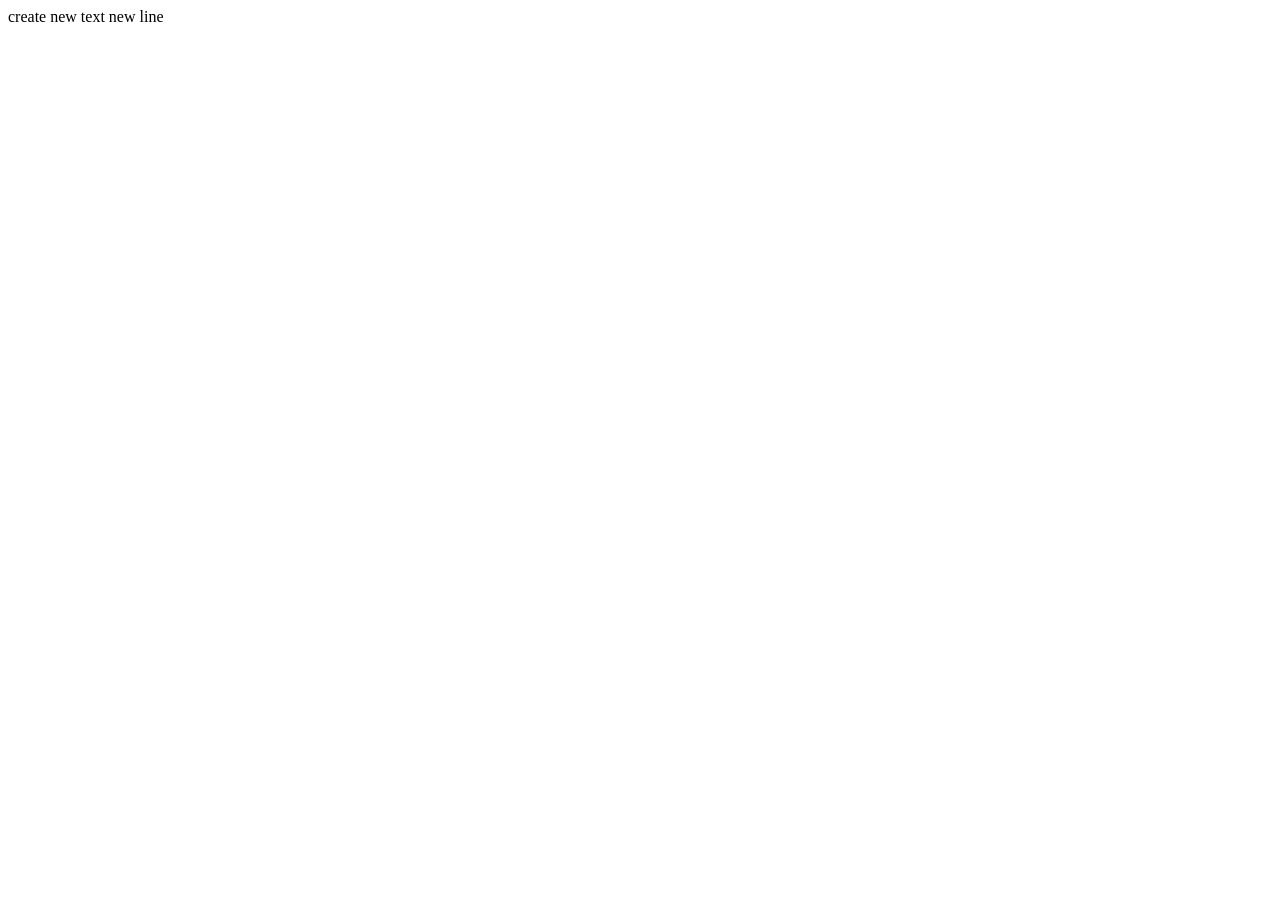
<file: index.html>
<!DOCTYPE html>
<html lang="en">
<head>
    <meta charset="UTF-8">
    <meta name="viewport" content="width=device-width, initial-scale=1.0">
    <title>Document</title>
</head>
<body>
    create new text
    new line
</body>
</html>
</file>
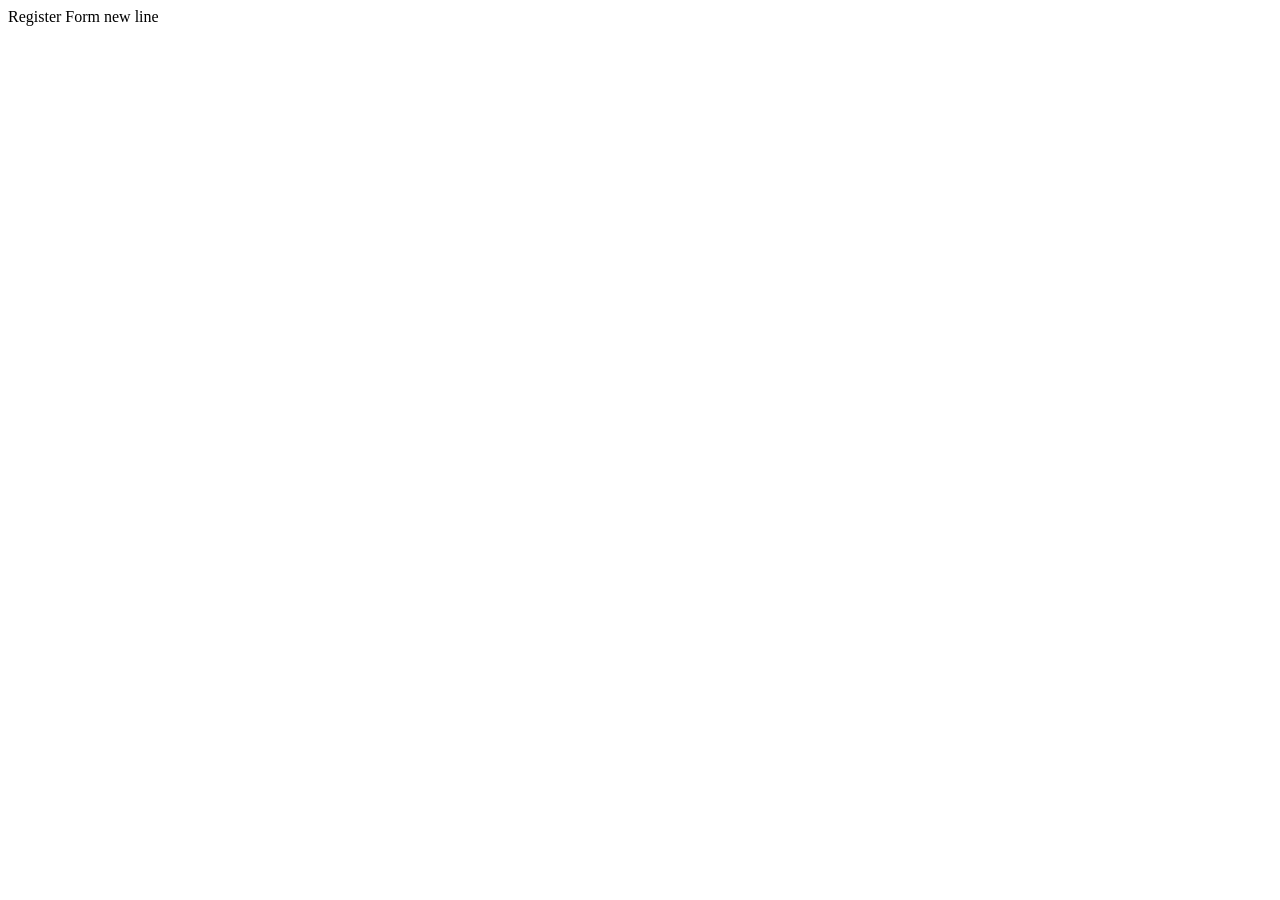
<file: register.html>
<!DOCTYPE html>
<html lang="en">
<head>
    <meta charset="UTF-8">
    <meta name="viewport" content="width=device-width, initial-scale=1.0">
    <title>Document</title>
</head>
<body>
    Register Form
    new line
</body>
</html>
</file>
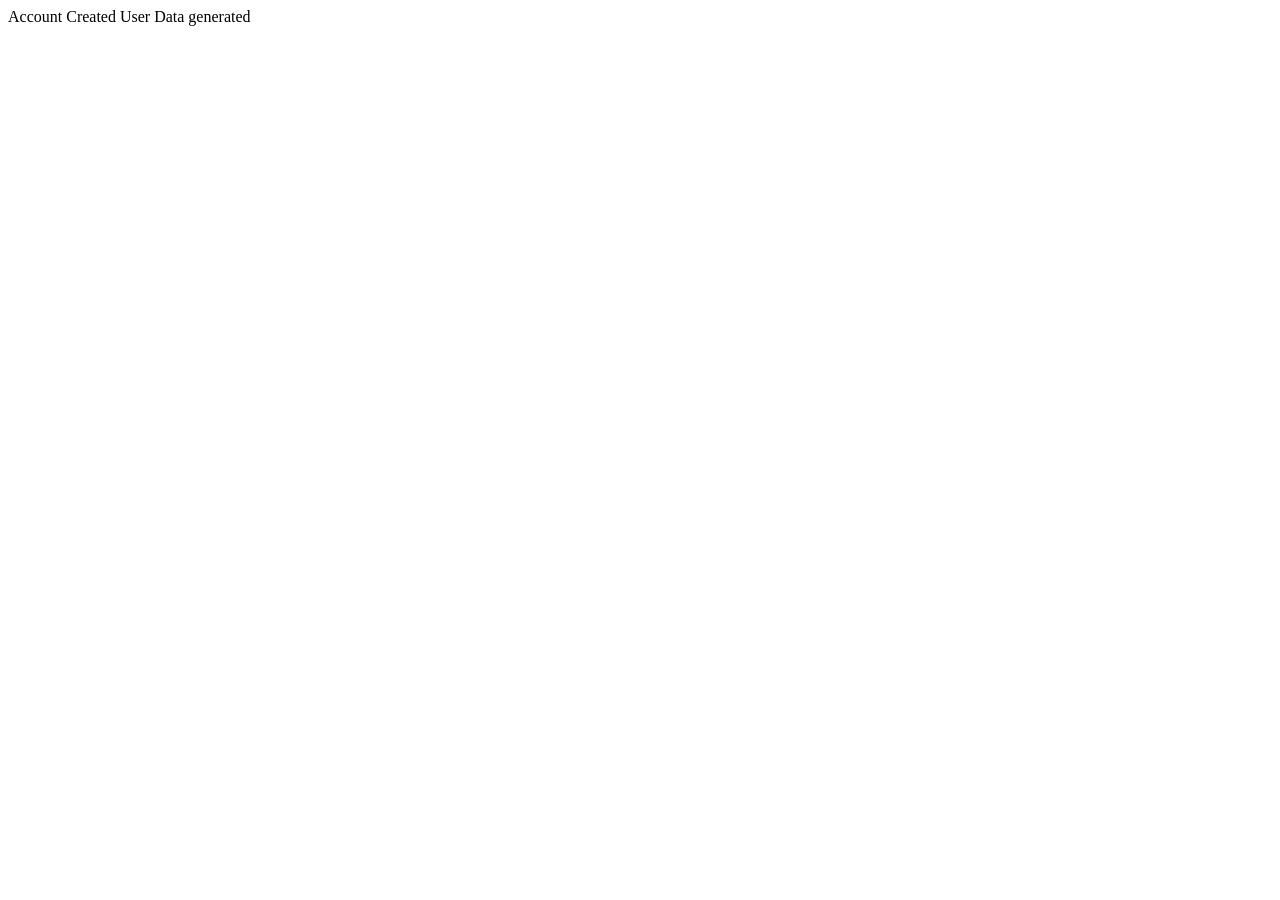
<file: user.html>
<!DOCTYPE html>
<html lang="en">
<head>
    <meta charset="UTF-8">
    <meta name="viewport" content="width=device-width, initial-scale=1.0">
    <title>Document</title>
</head>
<body>
    Account Created
    User Data generated
</body>
</html>
</file>
